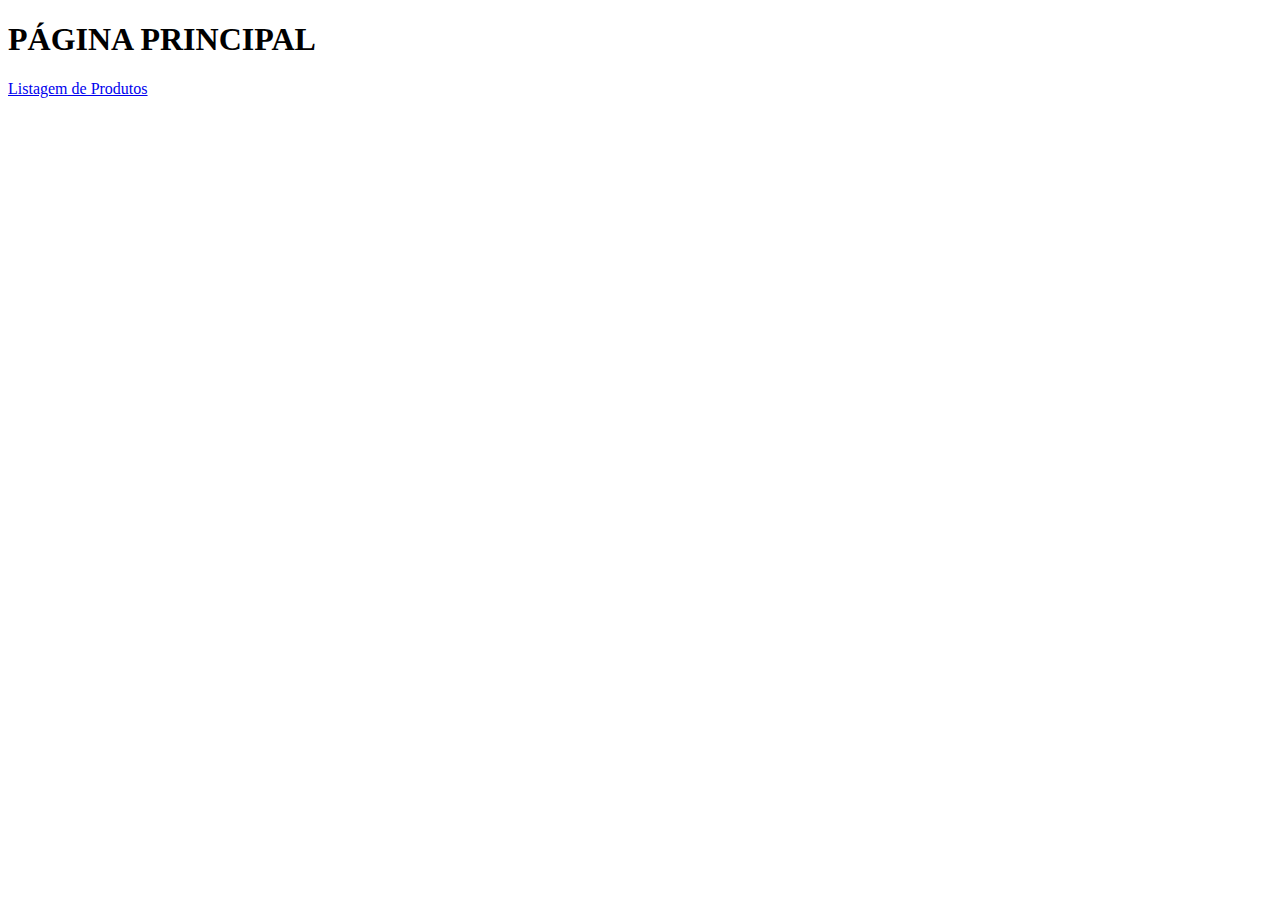
<file: home/templates/indexbkp.html>
<!DOCTYPE html>
<html lang="en">
<head>
    <meta charset="UTF-8">
    <title>Title</title>
</head>
<body>
<h1>PÁGINA PRINCIPAL</h1>

<a href="{% url 'produto'%}">Listagem de Produtos</a>

</body>
</html>
</file>
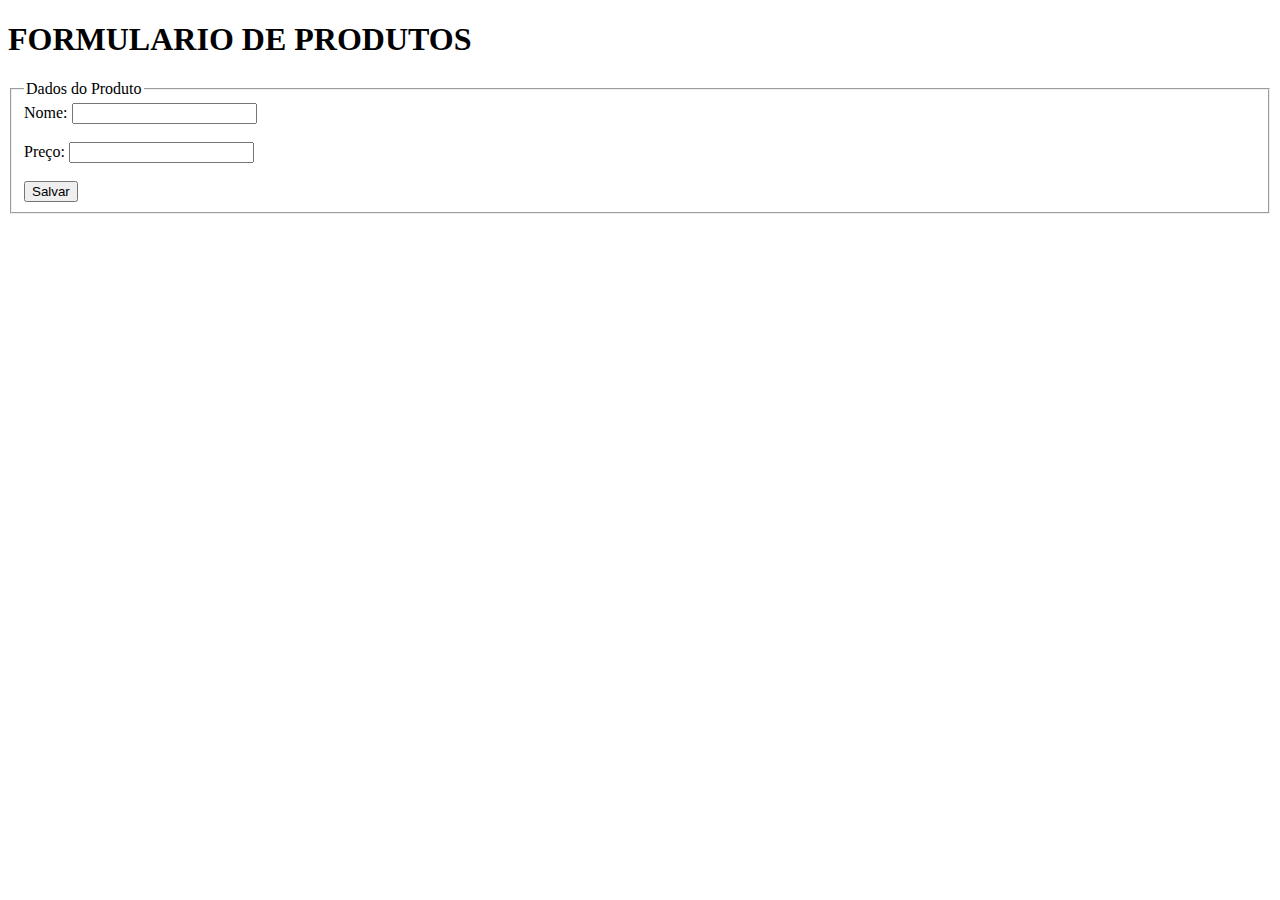
<file: home/templates/produto/formulariobkp.html>
<!DOCTYPE html>
<html lang="en">
<head>
    <meta charset="UTF-8">
    <title>FORMULARIO DE PRODUTOS</title>
</head>
<body>
<h1>FORMULARIO DE PRODUTOS</h1>
<form method="POST">
    <fieldset>
        <legend>Dados do Produto</legend>
        <div>Nome: <input name="nome" type="text"></div>
        <br>
        <div>Preço: <input name="preco" type="text"></div>
        <br>
        <div><button type="submit">Salvar</button></div>
    </fieldset>
</form>

</body>
</html>
</file>
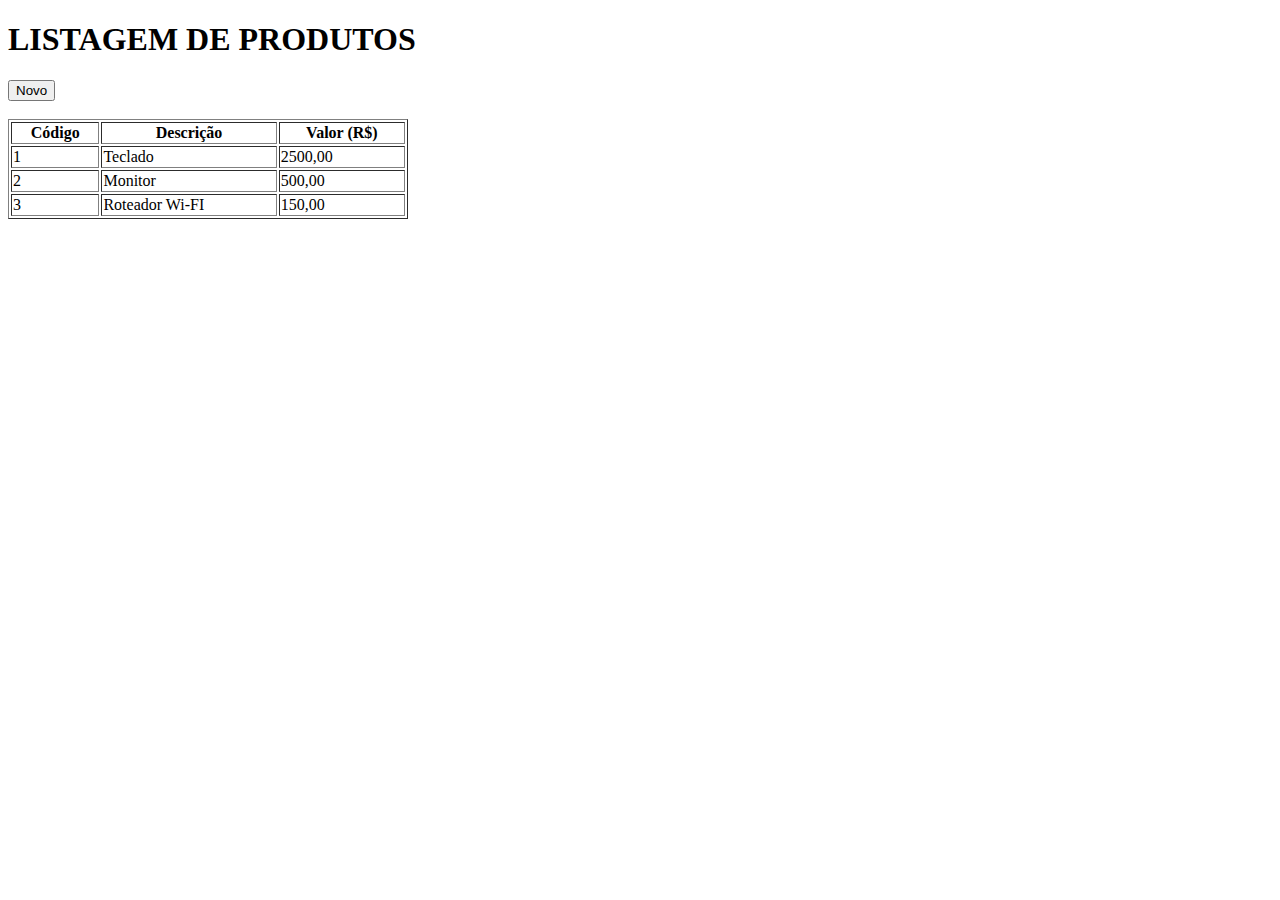
<file: home/templates/produto/listabkp.html>
<!DOCTYPE html>
<html lang="en">
<head>
    <meta charset="UTF-8">
    <title>LISTAGEM DE PRODUTOS</title>
</head>
<body>
<h1>LISTAGEM DE PRODUTOS</h1>
<button onclick="location='{% url 'form_produto' %}'">Novo</button> <br> <br>
<table border="1" width="400">
    <tr>
        <th>Código</th>
        <th>Descrição</th>
        <th>Valor (R$)</th>
    </tr>
    <tr>
        <td>1</td>
        <td>Teclado</td>
        <td>2500,00</td>
    </tr>
    <tr>
        <td>2</td>
        <td>Monitor</td>
        <td>500,00</td>
    </tr>
    <tr>
        <td>3</td>
        <td>Roteador Wi-FI</td>
        <td>150,00</td>
    </tr>
</table>

</body>
</html>
</file>
